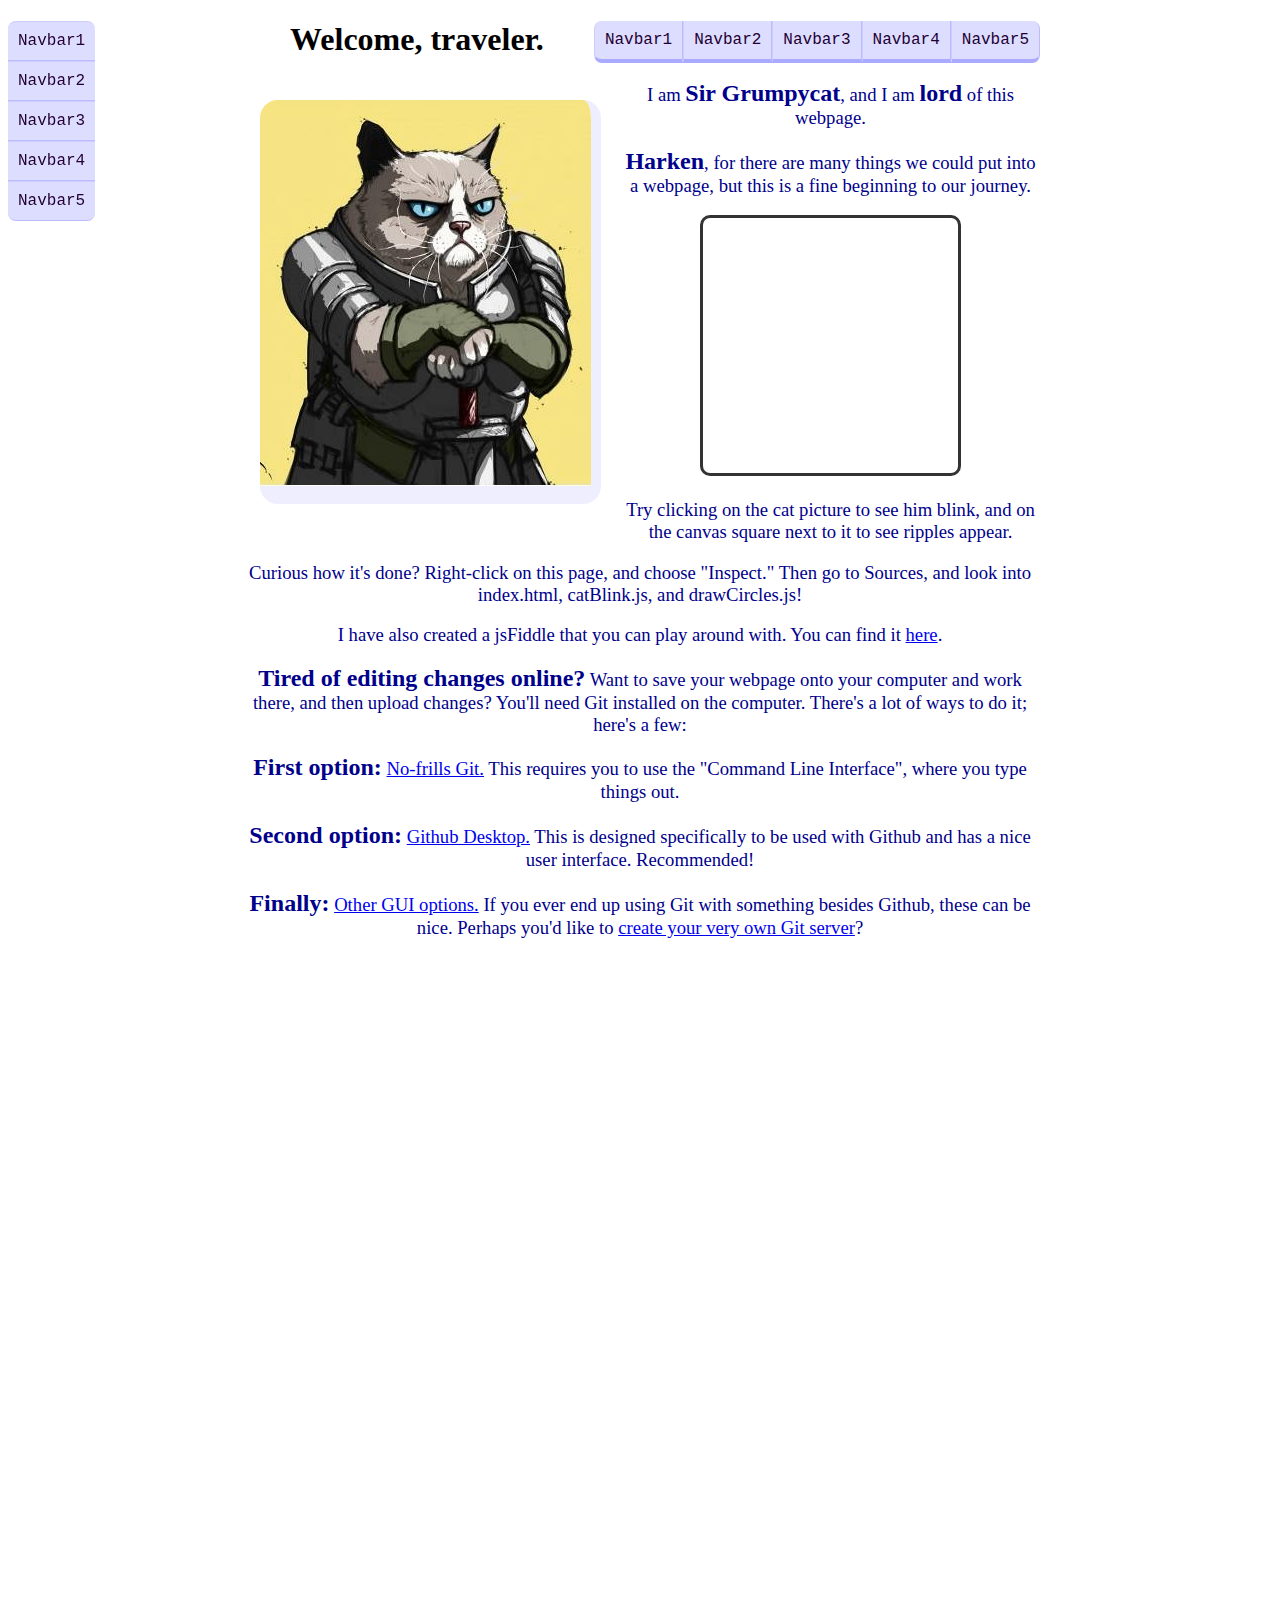
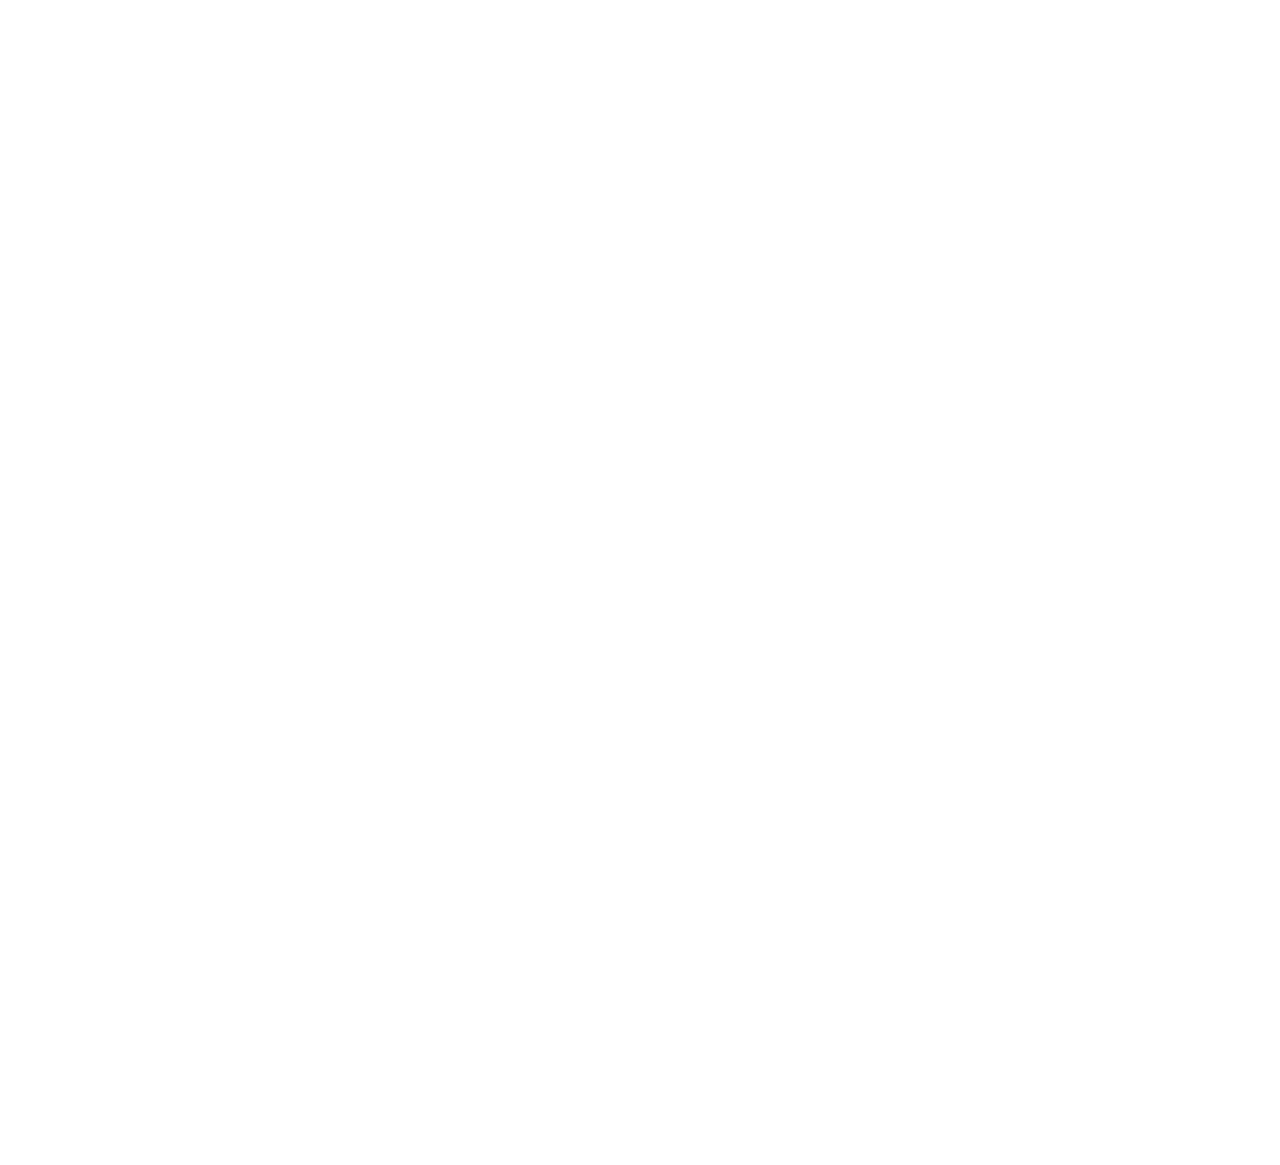
<file: webpageProject/index.html>
<!DOCTYPE html>
<html>
<head>
    <title>Sample personal webpage</title>
    <link rel="stylesheet" href="tutorial.css">
	<link rel="shortcut icon" href="favicon.ico" type="image/x-icon" />
</head>

<body>
<div class="navbar_vertical">
    <a href="#">Navbar1</a>
    <a href="#canvasNumberOne">Navbar2</a>
    <a href="#nav3">Navbar3</a>
    <a href="#nav4">Navbar4</a>
    <a href="#nav5">Navbar5</a>
</div>
<div class="centered">
    <div class="navbar_horizontal">
        <a href="#">Navbar1</a>
		<a href="#canvasNumberOne">Navbar2</a>
		<a href="#nav3">Navbar3</a>
		<a href="#nav4">Navbar4</a>
		<a href="#nav5">Navbar5</a>
    </div>
    <h1>Welcome, traveler.</h1>
    <img class="floatLeft" src="grumpyCatKnight.jpg" id="catOpen">
    <img class="floatLeft" src="grumpyCatKnight_eyesClosed.jpg" id="catClosed" style="display: none">
    <p>I am <span class="supahbig">Sir Grumpycat</span>, and I am <span class="supahbig">lord</span> of this webpage.
    </p>
    <p><span class="supahbig">Harken</span>, for there are many things we could put into a webpage, but this is a
        fine beginning to our journey.</p>
    <canvas id="canvasNumberOne" width=255 height=255></canvas>
    <p>Try clicking on the cat picture to see him blink, and on the canvas square next to it to see ripples appear.</p>
    <p>Curious how it's done? Right-click on this page, and choose "Inspect." Then go to Sources, and look into
        index.html, catBlink.js, and drawCircles.js!</p>
    <p>I have also created a jsFiddle that you can play around
        with. You can find it <a href="https://jsfiddle.net/akalenda/4upwz33r/">here</a>.
    </p>
    <p id="nav3"><span class="supahbig">Tired of editing changes online?</span> Want to save your webpage onto your computer and
        work there, and then upload changes?
        You'll need Git installed on the computer. There's a lot of ways to do it; here's a few:</p>
    <p><span class="supahbig">First option:</span> <a href="https://git-scm.com/">No-frills Git.</a> This requires you
        to use the "Command Line Interface", where you type things out.
    </p>
    <p id="nav4"><span class="supahbig">Second option:</span> <a href="https://desktop.github.com/">Github Desktop.</a> This is
        designed specifically to be used with Github and has a nice user interface. Recommended!</p>
    <p><span class="supahbig">Finally:</span> <a href="https://git-scm.com/downloads/guis">Other GUI options.</a> If you
        ever end up using Git with something besides Github, these can be nice. Perhaps you'd like to <a
                href="https://about.gitlab.com/">create your very own Git server</a>?</p>
	<div id="nav5" style="height:1800px"></div>
</div>
<script src="catBlink.js"></script>
<script src="rings.js"></script>
</body>

</html>
</file>
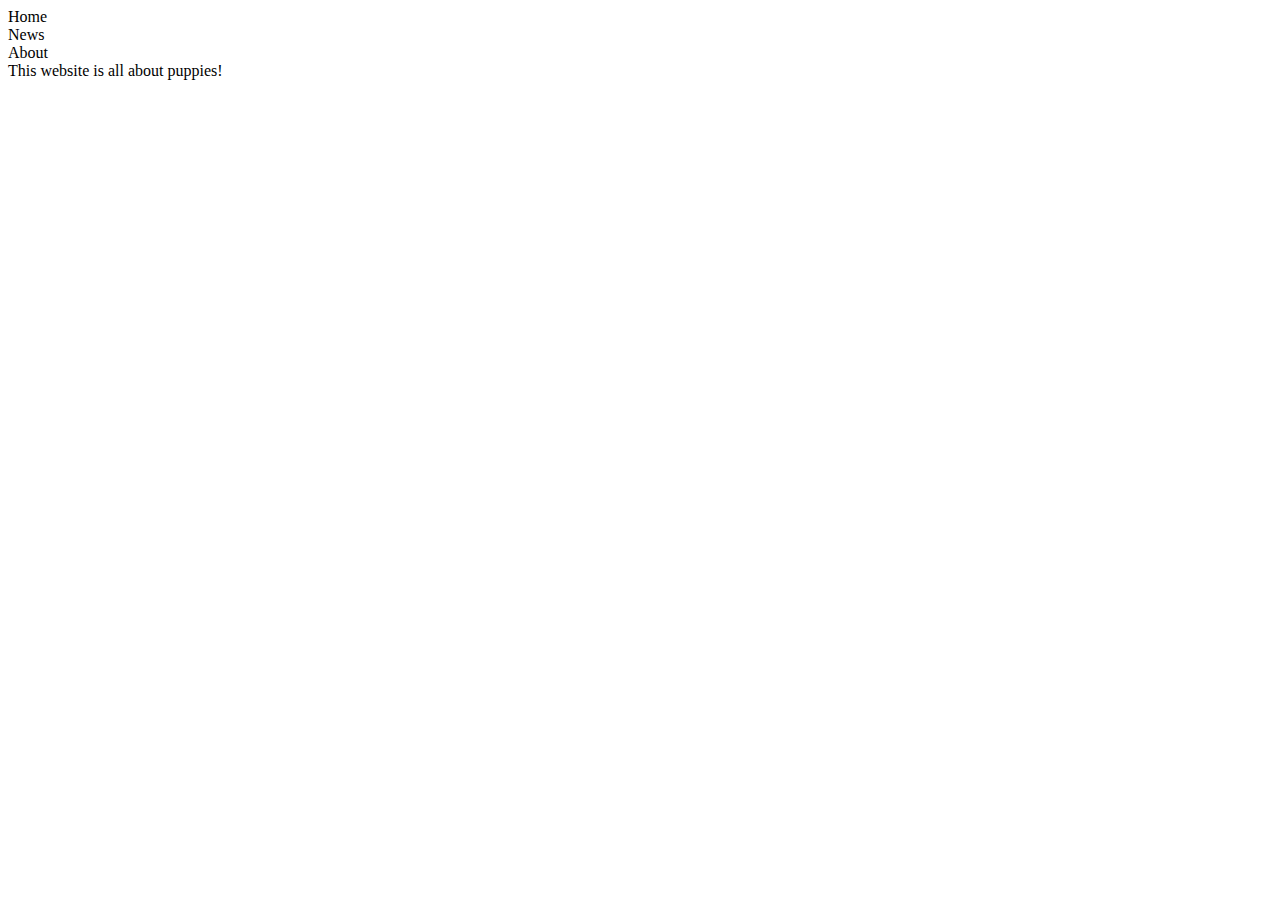
<file: webpageProject/inClass/index.html>
<!DOCTYPE html>
<html>
<head>
	<link rel="stylesheet" href="steve.css">
</head>
<body>

	<div>Home</div>
	<div>News</div>
	<div>About</div>

	<div>
		This website is all about puppies!
	</div>
	
</body>
</html>
</file>
<file: webpageProject/tutorial.css>
/*
      CSS stands for Cascading Style Sheet.

      It's for styling webpage, with colors, fonts,
      padding, and so on.

      It's "cascading" because it starts at the top
      of the stylesheet and works its way down, applying
      each of the rules you've defined as is appropriate.

      For example:
*/

p {
    color: red;
}

p {
    color: darkblue;
}

/* The blue rule overwrites the red. Another example: */

span {
    font-size: 200%;
}

/* We have some text that says, "You can say whatever you like".
  When the browser is deciding how to render it, it starts at the
  top of our CSS rules. 
  1. It's inside of <p> tags, so it makes the color red. 
  2. It's inside of <p> tags, so it makes the color blue.
  3. It's inside of <span> tags, so it changes the font size
     to 200% of what it was: twice as big.
*/

/* Now suppose we want to have everything in our page aligned
  in the center. It should be super straightforward, right?
  
  Nope!
  
  There is a <center> tag, which tells the browser to center
  everything inside. But it's deprecated now -- that is, it
  still works, but you're not supposed to use it, and for good
  reasons.
  
  Instead, you're intended to write something like this:
  <div style="text-align: center;">
    <p style="margin: 0 auto;">Stuff I want centered</p>
  </div>
  
  Why don't we create some shorthand for that? We'll create
  a style class for each. The little dot, or period, in front
  of the name means that it's a class instead of a tag:
*/

.centerWhatsInside {
    text-align: center;
}

.centeredThing {
    margin: 0 auto;
}

/* Now we can just write, 
  <div class="centerWhatsInside">
    <p class="centeredThing">Stuff I want centered</p>
  </div>
  
  But why not combine the two?
*/

.centered {
    text-align: center;
    margin: 0 auto;
}

/* Now we can just write,
  
  <div class="centered">
    <p>Stuff I want centered<p>
  </div>
  
  Because everything inside of the div will inherit
  the centered class.
*/

/* Finally, we want it to be easy to see where our canvas is
  on the webpage. Let's give it a border. But instead of
  giving every canvas the same border, let's just change
  one. Instead of styling based on the tag, or on the class,
  we'll style based on an ID, using a pound sign:
*/

#canvasNumberOne {
    border-style: solid; /* The default border style is 'none', so we need to change that */
    border-color: #333333; /* I want a very specific dark grey color, so I use hexadecimal representation */
    border-width: 3px; /* A nice thick line */
    border: 3px solid #333333; /* Although I can combine those three properties into one, like this */
    border-radius: 10px; /* I'll round the corners to make it look nice */
}

/* And now I can apply that with <canvas id="canvasNumberOne">.

  Hmm, I like the larger text size, but double 
  on the spans is a bit much, don't you think?
  Let's fiddle. Let's make the default 
  size 14-point font, and the 
  span 18-point with bold face. But instead of
  using span, let's give it a class, because we 
  can have different kinds of spans, right?
*/

p {
    font-size: 14pt;
}

.supahbig {
    font-size: 18pt;
    font-weight: bold;
}

/* The paragraphs run wider than I'd like when the
	window is wide. It'd be easier to read if the
	lines were shorter. So I'm going to make the
	entire body more narrow. Then I'm going to set
	the margins to auto, so that it makes the left
	and right margins as large as possible, and thus
	centering the body in the page:
*/
.centered {
    width: 800px;
    text-align: center;
    margin: 0 auto;
    margin: auto;
}

/* Now I want to create a nicely formatted navigation bar at the top.
    I've created a div for each button and have collected them into another div.

    First I will create the navbar class. You can see I have put a
    period in front, to indicate that this is a class.
*/
.navbar_horizontal {
    float: right; /* I want the navbar to float on the right side of the screen, so that other stuff flows around it.*/
}

/* Now I was to create a rule for divs, but ONLY those divs that are directly
    the "child" of a navbar anchor(link):
*/
.navbar_horizontal > a {
    text-decoration: none; /* First I remove the underline */
    background: #ddddff; /* First I will give it a background color, so the entire div shows up */
    color: #220033; /* Then I change the text to a color I like */
    font: 12pt monospace; /* And I want a different font then normal text */
    display: inline-block; /* The div takes up the entire width of the screen! This will fix that. */
    margin: 0; /* I remove margins so that the blocks aren't spread out. */
    padding: 10px; /* Try different paddings to make the buttons just the right size. */
    border-left: 1px solid #ccccff; /* I place borders, but separately for each side */
    border-right: 1px solid #bbbbff;
    border-bottom: 4px solid #aaaaff;;
    float: left; /* Finally, I want to have each of these float as far to the left as they can */
}

/* Now I want to round the corners on either end of the navbar.

    For that, I use special selectors that pick out the first and last of the type, e.g. the first and last <a> tags,
    and I round the corners on just those.
*/
.navbar_horizontal > a:first-of-type {
    border-top-left-radius: 8px;
    border-bottom-left-radius: 8px;
}
.navbar_horizontal > a:last-of-type {
    border-top-right-radius: 8px;
    border-bottom-right-radius: 8px;
}

/* Now I want to have these buttons highlight when the mouse passes over one. This makes your website feel a little
    more responsive to the user. I will use the :hover selector, which means that it is the CSS applied on top of other
    rules when the mouse is hovering over the element. It will keep all other rules, and change only the one I specify:
*/
.navbar_horizontal > a:hover {
    background: #d5d5ff;
}

/* Now I want to make the cat pictures float to the left of the menu.
    They both have IDs, so I could create separate rules for each, using a # to say it's by ID:
*/
#catOpen {
    /* But that's silly when I want both to have the same rule. */
}

/* So I will create a class for images that I want floating left:
*/
img.floatLeft {
    float: left;
    margin: 20px;
    border-bottom: 18px solid #eeeeff;
    border-right: 10px solid #eeeeff;
    background: #eeeeff;
    border-radius: 18px;
}

/* Now I want to have a vertical navbar floating off to the side, so I will create some similar rules for that.
    I want it to have a fixed position on the screen at all times, so I will set that to be the case instead of the
    default (which is relative to the element's parent).
*/
.navbar_vertical {
    position: fixed;
}

.navbar_vertical > a {
    display: block;
    text-decoration: none; /* First I remove the underline */
    background: #ddddff; /* First I will give it a background color, so the entire div shows up */
    color: #220033; /* Then I change the text to a color I like */
    font: 12pt monospace; /* And I want a different font then normal text */
    margin: 0; /* I remove margins so that the blocks aren't spread out. */
    padding: 10px; /* Try different paddings to make the buttons just the right size. */
    border-top: 1px solid #ccccff; /* I place borders, but separately for each side */
    border-bottom: 1px solid #bbbbff;
}

.navbar_vertical > a:first-of-type {
    border-top-left-radius: 8px;
    border-top-right-radius: 8px;
}

.navbar_vertical > a:last-of-type {
    border-bottom-left-radius: 8px;
    border-bottom-right-radius: 8px;
}

/* This isn't quite perfect. If you shrink the window, the main body of the webpage can go behind the vertical navbar
    and be covered up. But its a start.

    You'll also notice that a lot of the styling on our two navbars is the same. We can clean up our CSS by putting
    the parts that the two classes have in common in a new class, so that we don't repeat ourselves. Give it a try!
*/
</file>
<file: webpageProject/inClass/steve.css>
div {
}

.nav {
    display: inline-block;
    background-color: grey;
    padding: 20px;
    margin: 8px;
    border: blue;
    border-width: 5px;
    border-style: dotted;
}
</file>
